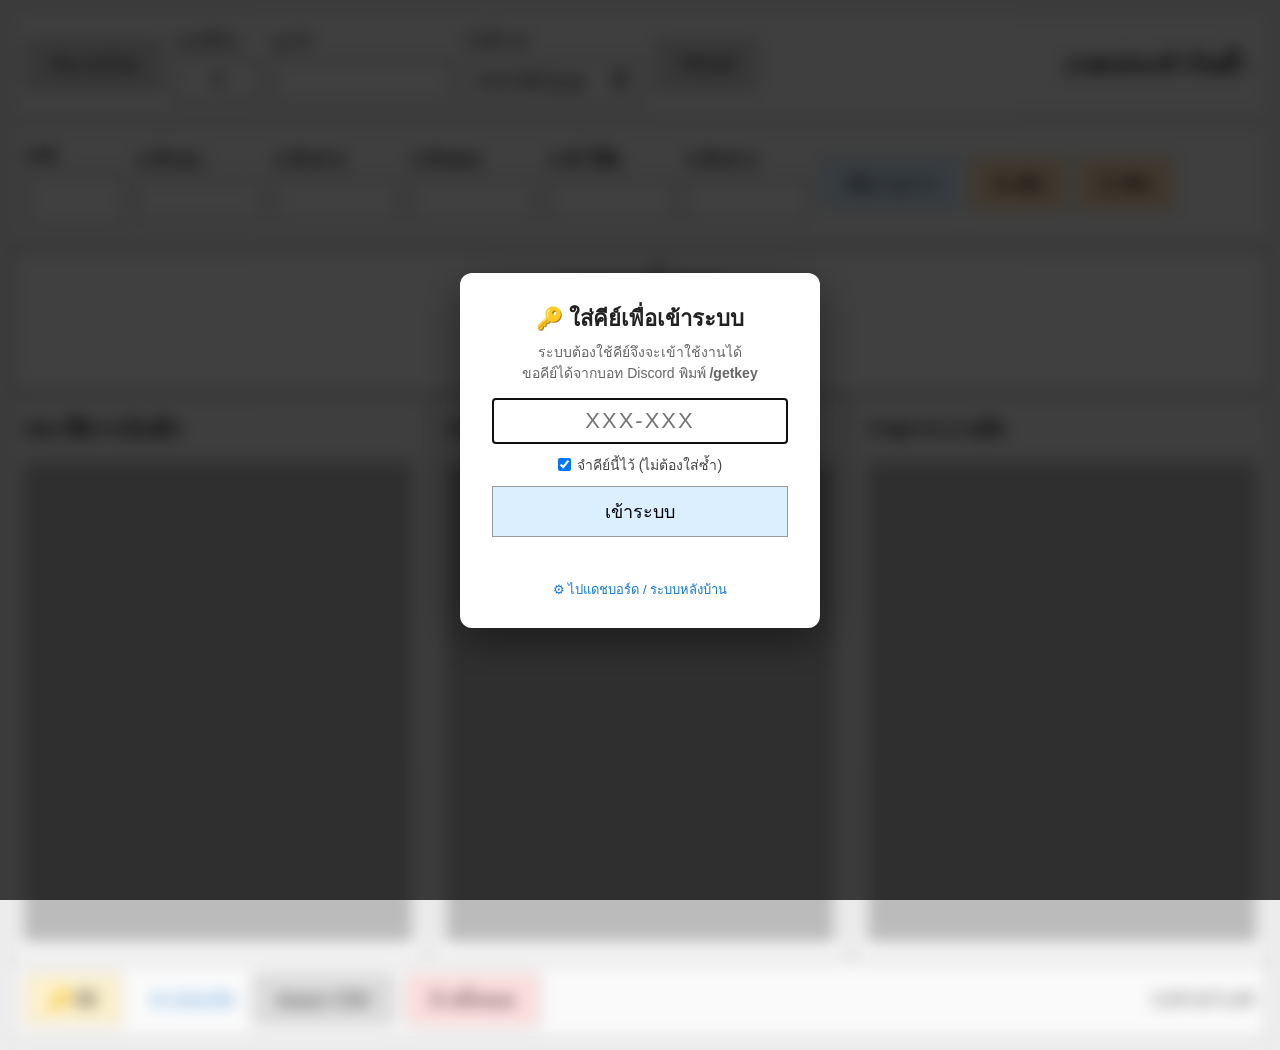
<file: index.html>
<!doctype html>
<html lang="th">
<head>
<meta charset="utf-8">
<meta name="viewport" content="width=device-width,initial-scale=1">
<title>โปรแกรมคิดยอดตัวเลข</title>
<link rel="stylesheet" href="style.css">
</head>
<body class="locked">
<main>
<header class="top">
  <button id="newRound">เริ่มงวดใหม่</button>
  <label>เลขที่บิล<input id="billNo" value="0"></label>
  <label>ลูกค้า<input id="customer"></label>
  <label>วันที่งวด<input type="date" id="roundDate"></label>
  <button id="useDate">ใช้วันที่</button>
  <div id="roundTitle">งวดประจำวันที่ -</div>
</header>
<section class="entry">
  <label>เลข<input id="number" maxlength="3" inputmode="numeric" autofocus autocomplete="off"></label>
  <label>2 ตัวบน<input id="cat1" inputmode="decimal" autocomplete="off"></label>
  <label>2 ตัวล่าง<input id="cat2" inputmode="decimal" autocomplete="off"></label>
  <label>3 ตัวตรง<input id="cat3" inputmode="decimal" autocomplete="off"></label>
  <label>3 ตัวโต๊ด<input id="cat4" inputmode="decimal" autocomplete="off"></label>
  <label>3 ตัวล่าง<input id="cat5" inputmode="decimal" autocomplete="off"></label>
  <button id="addBtn" class="primary">เพิ่มรายการ</button>
  <button id="btn6back" class="tod">6 กลับ</button>
  <button id="btn3back" class="tod">3 กลับ</button>
</section>
<section class="total">
  <div>ยอดรวมทั้งหมด</div>
  <strong id="grandTotal">0.00</strong>
</section>
<section class="grid">
  <article><h2>ประวัติการบันทึก</h2><div id="history" class="scroll"></div></article>
  <article><h2>รายการ 2 หลัก</h2><div id="list2" class="scroll"></div></article>
  <article><h2>รายการ 3 หลัก</h2><div id="list3" class="scroll"></div></article>
</section>
<footer>
  <button id="keyBtn" title="เปลี่ยนคีย์เข้าระบบ">🔑 คีย์</button>
  <span id="keyStatus"></span>
  <a class="footlink" href="admin.html">⚙ แดชบอร์ด</a>
  <button id="exportCsv">ส่งออก CSV</button>
  <button id="clearAll" class="danger">ล้างทั้งหมด</button>
  <span id="saveState">บันทึกอัตโนมัติ</span>
</footer>
</main>

<!-- หน้าล็อก: ใส่คีย์ถึงจะเข้าระบบได้ -->
<div id="lockOverlay" class="lock-overlay">
  <div class="lock-box">
    <h2>🔑 ใส่คีย์เพื่อเข้าระบบ</h2>
    <p id="lockSub">ระบบต้องใช้คีย์จึงจะเข้าใช้งานได้<br>ขอคีย์ได้จากบอท Discord พิมพ์ <b>/getkey</b></p>
    <input id="keyInput" placeholder="XXX-XXX" autocomplete="off" maxlength="150" inputmode="text">
    <label class="remember"><input type="checkbox" id="rememberKey" checked> จำคีย์นี้ไว้ (ไม่ต้องใส่ซ้ำ)</label>
    <button id="keySubmit" class="primary">เข้าระบบ</button>
    <div id="keyMsg"></div>
    <a class="adminlink" href="admin.html">⚙ ไปแดชบอร์ด / ระบบหลังบ้าน</a>
  </div>
</div>

<script src="app.js"></script>
</body>
</html>
</file>
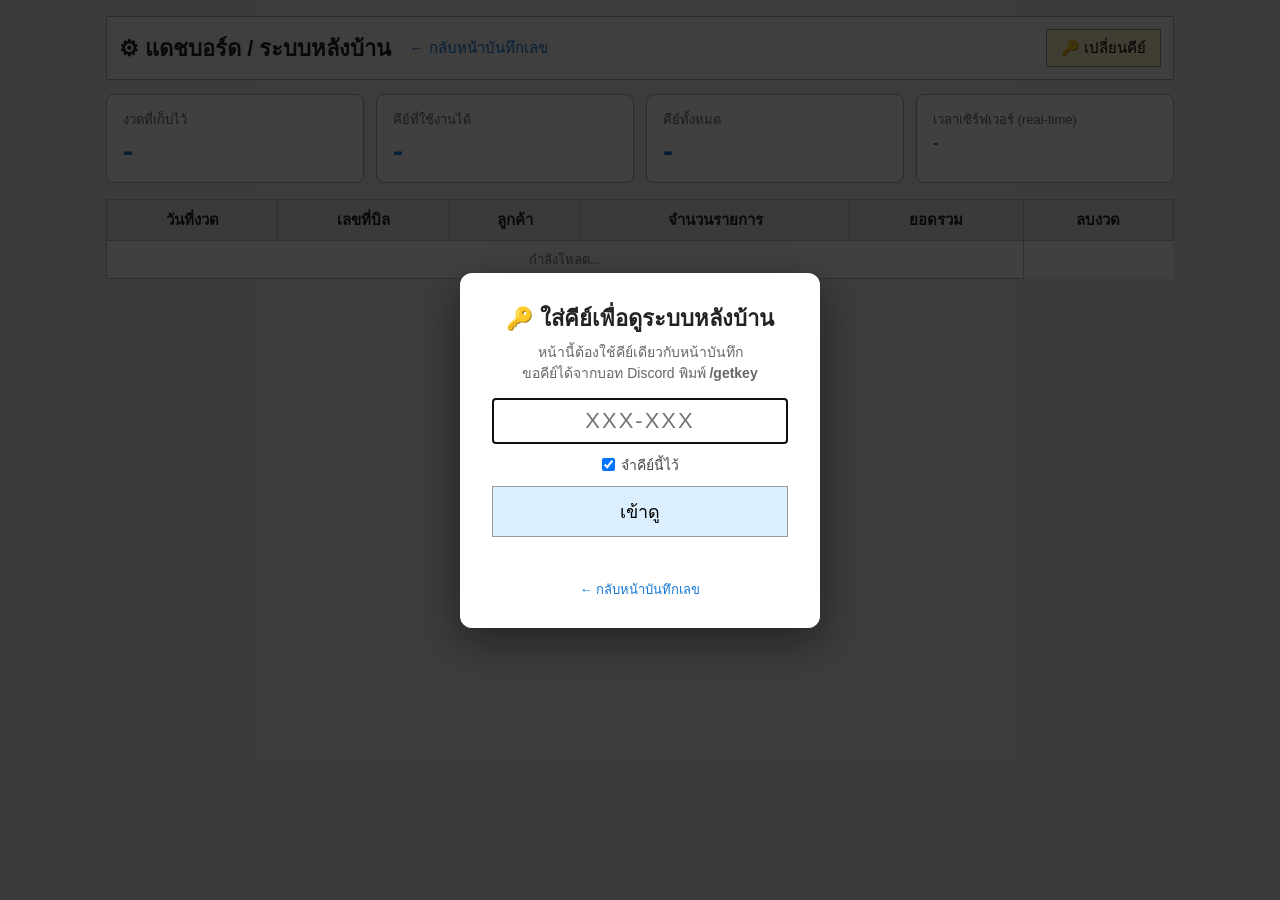
<file: admin.html>
<!doctype html>
<html lang="th">
<head>
<meta charset="utf-8">
<meta name="viewport" content="width=device-width,initial-scale=1">
<title>แดชบอร์ด / ระบบหลังบ้าน</title>
<link rel="stylesheet" href="style.css">
</head>
<body class="locked">
<div class="admin-wrap">
  <div class="admin-top">
    <h1>⚙ แดชบอร์ด / ระบบหลังบ้าน</h1>
    <a class="footlink" href="index.html">← กลับหน้าบันทึกเลข</a>
    <span class="spacer"></span>
    <span id="keyStatus" class="muted"></span>
    <button id="keyBtn" style="min-height:38px;padding:6px 14px;font-size:15px">🔑 เปลี่ยนคีย์</button>
  </div>

  <div class="cards">
    <div class="card"><div class="lbl">งวดที่เก็บไว้</div><div class="val" id="cDates">-</div></div>
    <div class="card"><div class="lbl">คีย์ที่ใช้งานได้</div><div class="val" id="cActive">-</div></div>
    <div class="card"><div class="lbl">คีย์ทั้งหมด</div><div class="val" id="cTotal">-</div></div>
    <div class="card"><div class="lbl">เวลาเซิร์ฟเวอร์ (real-time)</div><div class="val" id="cTime" style="font-size:16px">-</div></div>
  </div>

  <table class="admin">
    <thead>
      <tr><th>วันที่งวด</th><th>เลขที่บิล</th><th>ลูกค้า</th><th>จำนวนรายการ</th><th>ยอดรวม</th><th>ลบงวด</th></tr>
    </thead>
    <tbody id="dateRows"><tr><td colspan="5" class="muted">กำลังโหลด...</td></tr></tbody>
  </table>

  <div class="detail" id="detail">
    <h3 id="detailTitle"></h3>
    <div id="detailBody" class="scroll" style="height:auto;max-height:420px;background:#eee"></div>
  </div>
</div>

<div id="lockOverlay" class="lock-overlay">
  <div class="lock-box">
    <h2>🔑 ใส่คีย์เพื่อดูระบบหลังบ้าน</h2>
    <p>หน้านี้ต้องใช้คีย์เดียวกับหน้าบันทึก<br>ขอคีย์ได้จากบอท Discord พิมพ์ <b>/getkey</b></p>
    <input id="keyInput" placeholder="XXX-XXX" autocomplete="off" maxlength="150" inputmode="text">
    <label class="remember"><input type="checkbox" id="rememberKey" checked> จำคีย์นี้ไว้</label>
    <button id="keySubmit" class="primary">เข้าดู</button>
    <div id="keyMsg"></div>
    <a class="adminlink" href="index.html">← กลับหน้าบันทึกเลข</a>
  </div>
</div>

<script src="admin.js"></script>
</body>
</html>
</file>
<file: style.css>
*{box-sizing:border-box}
body{margin:0;background:#ededed;color:#222;font-family:Tahoma,"Noto Sans Thai",sans-serif}
main{max-width:1750px;margin:auto;padding:12px}
.top,.entry,footer{display:flex;align-items:center;gap:12px;flex-wrap:wrap;background:#fafafa;border:1px solid #aaa;padding:12px}
label{font-size:18px;display:flex;flex-direction:column;gap:4px}
input{font:inherit;font-size:20px;min-height:44px;padding:8px 10px;border:2px solid #999;background:white}
.top input{width:180px}
#billNo{width:85px;text-align:center}
#roundTitle{font-size:27px;font-weight:bold;margin-left:auto}
button{font:inherit;font-size:18px;min-height:46px;padding:10px 22px;border:1px solid #999;background:#ddd;cursor:pointer}
button:hover{filter:brightness(.96)}
button:disabled{opacity:.4;cursor:not-allowed}
.primary{background:#dcefff}
.danger{background:#ffdede}
.tod{background:#ffe0b3;font-weight:bold}
.entry{margin-top:10px}
.entry input{width:125px}
.entry label:first-child input{width:100px;font-size:30px;text-align:center}
.total{margin:10px 0;background:white;border:2px solid #999;text-align:center;padding:10px}
.total div{font-size:25px}
.total strong{display:block;font-size:70px;line-height:1.1;color:#1478d4}
.grid{display:grid;grid-template-columns:1fr 1fr 1fr;gap:10px;min-height:560px}
.grid article{background:#f8f8f8;border:1px solid #aaa;padding:10px}
.grid h2{font-size:22px;margin:0 0 8px;border-bottom:1px solid #aaa;padding-bottom:6px}
.scroll{height:480px;overflow:auto;background:#bbb;padding:7px}
.row{display:flex;align-items:center;gap:10px;flex-wrap:wrap;background:#fff;border:1px solid #999;margin-bottom:6px;padding:9px;cursor:pointer}
.row:hover{background:#fff0c7}
.row .num{min-width:70px;font-size:24px;font-weight:bold}
.row .todtag{font-size:14px;color:#666;font-weight:normal}
.row .vals{flex:1;font-size:15px;line-height:1.4}
.row .sum{min-width:120px;text-align:right;font-weight:bold;font-size:16px}
#saveState{margin-left:auto;color:#555}
#keyStatus{font-size:13px;color:#555}
#keyBtn{background:#fff3cd}
.footlink{font-size:15px;color:#1478d4;text-decoration:none;padding:0 6px}
.footlink:hover{text-decoration:underline}

/* ============ LOCK OVERLAY (หน้าใส่คีย์) ============ */
body.locked main{filter:blur(8px);pointer-events:none;user-select:none}
.lock-overlay{position:fixed;inset:0;background:rgba(0,0,0,.75);display:flex;align-items:center;justify-content:center;z-index:9999}
.lock-box{background:#fff;padding:28px 32px;border-radius:12px;width:360px;max-width:92vw;text-align:center;box-shadow:0 12px 44px rgba(0,0,0,.45)}
.lock-box h2{margin:0 0 6px;font-size:22px}
.lock-box p{margin:0 0 14px;color:#666;font-size:14px;line-height:1.5}
.lock-box input{width:100%;font-size:22px;text-align:center;letter-spacing:2px;margin-bottom:10px;text-transform:uppercase}
.lock-box .remember{flex-direction:row;align-items:center;justify-content:center;gap:6px;font-size:14px;margin-bottom:10px;color:#444}
.lock-box .remember input{width:auto;min-height:0;margin:0}
.lock-box button{width:100%}
#keyMsg{margin-top:10px;font-size:14px;min-height:20px;color:#c00;font-weight:bold}
.adminlink{display:block;margin-top:12px;font-size:13px;color:#1478d4;text-decoration:none}
.adminlink:hover{text-decoration:underline}

/* ============ ADMIN / DASHBOARD ============ */
.admin-wrap{max-width:1100px;margin:auto;padding:16px}
.admin-top{display:flex;align-items:center;gap:12px;flex-wrap:wrap;background:#fafafa;border:1px solid #aaa;padding:12px;margin-bottom:14px}
.admin-top h1{font-size:22px;margin:0}
.admin-top .spacer{margin-left:auto}
.cards{display:grid;grid-template-columns:repeat(auto-fit,minmax(180px,1fr));gap:12px;margin-bottom:16px}
.card{background:#fff;border:1px solid #aaa;padding:14px 16px;border-radius:8px}
.card .lbl{font-size:13px;color:#666}
.card .val{font-size:30px;font-weight:bold;color:#1478d4;margin-top:4px}
table.admin{width:100%;border-collapse:collapse;background:#fff;font-size:15px}
table.admin th,table.admin td{border:1px solid #bbb;padding:8px 10px;text-align:center}
table.admin th{background:#e8e8e8}
table.admin tr.clickable{cursor:pointer}
table.admin tr.clickable:hover{background:#fff0c7}
.detail{margin-top:14px;background:#fff;border:1px solid #aaa;padding:12px;display:none}
.detail.show{display:block}
.detail h3{margin:0 0 8px;font-size:18px}
.muted{color:#777;font-size:13px}

@media(max-width:1150px){.grid{grid-template-columns:1fr 1fr}#roundTitle{width:100%;margin-left:0}}
@media(max-width:700px){.grid{grid-template-columns:1fr}.total strong{font-size:54px}.top input{width:150px}}

/* หมวดหมู่ บน/ล่าง/ตรง/โต๊ด ให้เห็นชัด: ตัวหนา + สี */
.entry label{font-weight:bold;font-size:19px}
.cat{font-weight:bold}
.c0{color:#1478d4}
.c1{color:#1a9e4e}
.c2{color:#e08a00}
.c3{color:#d4380d}
.c4{color:#722ed1}
.row .vals{font-size:17px}
button.delDate{min-height:32px;padding:4px 10px;font-size:13px;background:#ffdede;border:1px solid #c33;color:#a00}
button.delDate:hover{background:#ffc5c5}
</file>
